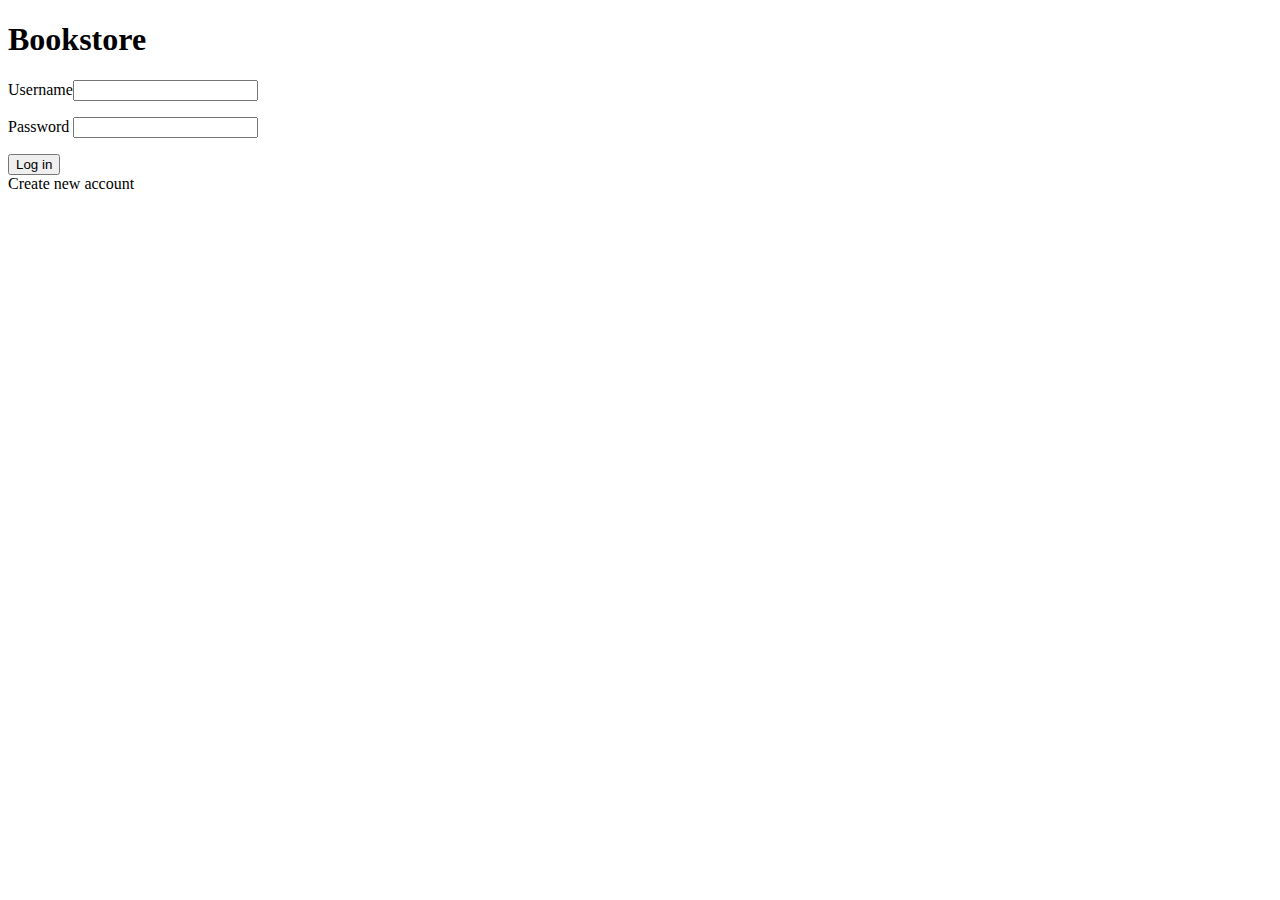
<file: src/main/resources/templates/index.html>
<!DOCTYPE html>
<html xmlns:th="http://www.thymeleaf.org">
<head>
<meta charset="UTF-8" />
<title>Online bookstore</title>
</head>
<body>
	<h1>Bookstore</h1>
	<form action="#" method="post" th:action="@{/}" th:object="${client}">
		<p>
			Username<input type="text" th:field="*{username}" />
		</p>
		<p>
			Password <input type="password" th:field="*{password}" />
		</p>
		<input type="submit" value="Log in" />
	</form>
	<a th:href="@{/register}">Create new account</a>
</body>
</html>
</file>
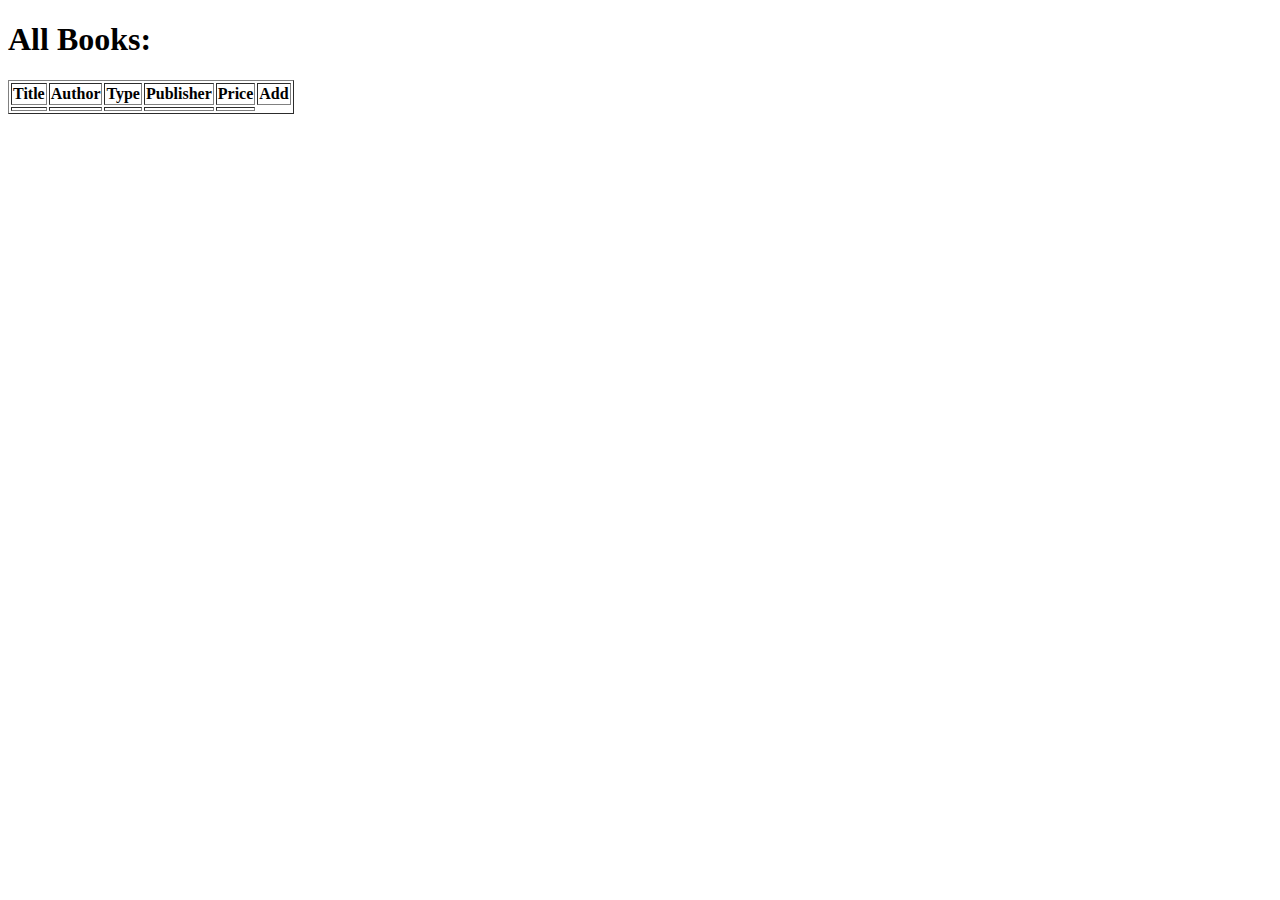
<file: src/main/resources/templates/books.html>
<!DOCTYPE html>
<html xmlns:th="http://www.thymeleaf.org">
<head>
<meta charset="UTF-8" />
<title>th:each Example</title>
</head>
<body>
    <h1>All Books:</h1>
    
    <!--  TODO: Add 'add' checkboxes  -->
    <table border="1">
        <tr>
            <th>Title</th>
            <th>Author</th>
            <th>Type</th>
            <th>Publisher</th>
            <th>Price</th>
            <th>Add</th>
        </tr>
        <tr th:each="book: ${myBooks}" th:object="${book}">
            <td th:text="*{title}"></td>
            <td th:text="*{author}"></td>
            <td th:text="*{type}"></td>
            <td th:text="*{publisher}"></td>
            <td th:text="*{price}"></td>     
        </tr>
        
        
    </table>
</body>
</html>
</file>
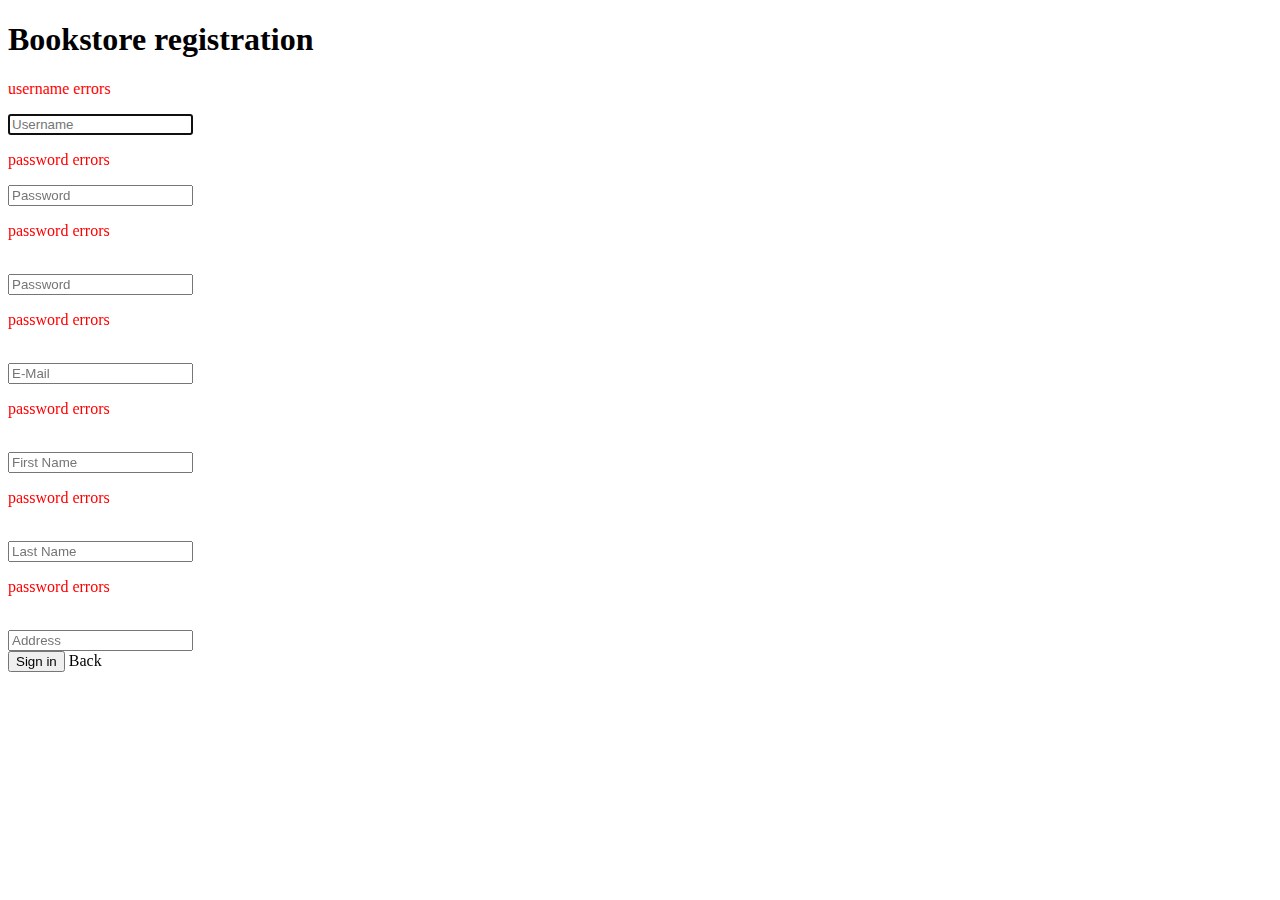
<file: src/main/resources/templates/register.html>
<!DOCTYPE html>
<html xmlns:th="http://www.thymeleaf.org"
	xmlns:layout="http://www.ultraq.net.nz/thymeleaf/layout">
<head>
<meta charset="UTF-8">
<title>Bookstore Registration</title>
</head>
<body>
	<h1>Bookstore registration</h1>

	<div>
		<form action="#" method="post" th:action="@{/register}"
			th:object="${user}">
			<div>
				<p style="color: red;" th:if="${#fields.hasErrors('username')}"
					th:errors="*{username}">username errors</p>
				 <input type="text" id="username" placeholder="Username"
					th:field="*{username}" class="form-control" autofocus />
			</div>
			<div>
				<p style="color: red;" th:if="${#fields.hasErrors('password')}"
					th:errors="*{password}">password errors</p>
				 <input type="password" id="password" placeholder="Password"
					th:field="*{password}" />
			</div>
			<div>
				<p style="color: red;" th:if="${#fields.hasErrors('password')}"
					th:errors="*{password}">password errors</p>
				</br> <input type="password" id="cPassword" placeholder="Password" />
			</div>
			<div>
				<p style="color: red;" th:if="${#fields.hasErrors('email')}"
					th:errors="*{email}">password errors</p>
				</br> <input type="email" id="email" placeholder="E-Mail"
					th:field="*{email}" />
			</div>
			<div>
				<p style="color: red;" th:if="${#fields.hasErrors('firstname')}"
					th:errors="*{firstname}">password errors</p>
				</br> <input type="text" id="firstname" placeholder="First Name"
					th:field="*{firstname}" />
			</div>
			<div>
				<p style="color: red;" th:if="${#fields.hasErrors('lastname')}"
					th:errors="*{lastname}">password errors</p>
				</br> <input type="text" id="lastname" placeholder="Last Name"
					th:field="*{lastname}" />
			</div>
			<div>
				<p style="color: red;" th:if="${#fields.hasErrors('address')}"
					th:errors="*{address}">password errors</p>
				</br> <input type="text" id="address" placeholder="Address"
					th:field="*{address}" />
			</div>
		
			<input type="submit" value="Sign in" /> <a th:href="@{/}">Back</a>

		</form>
	</div>

</body>
</html>
</file>
